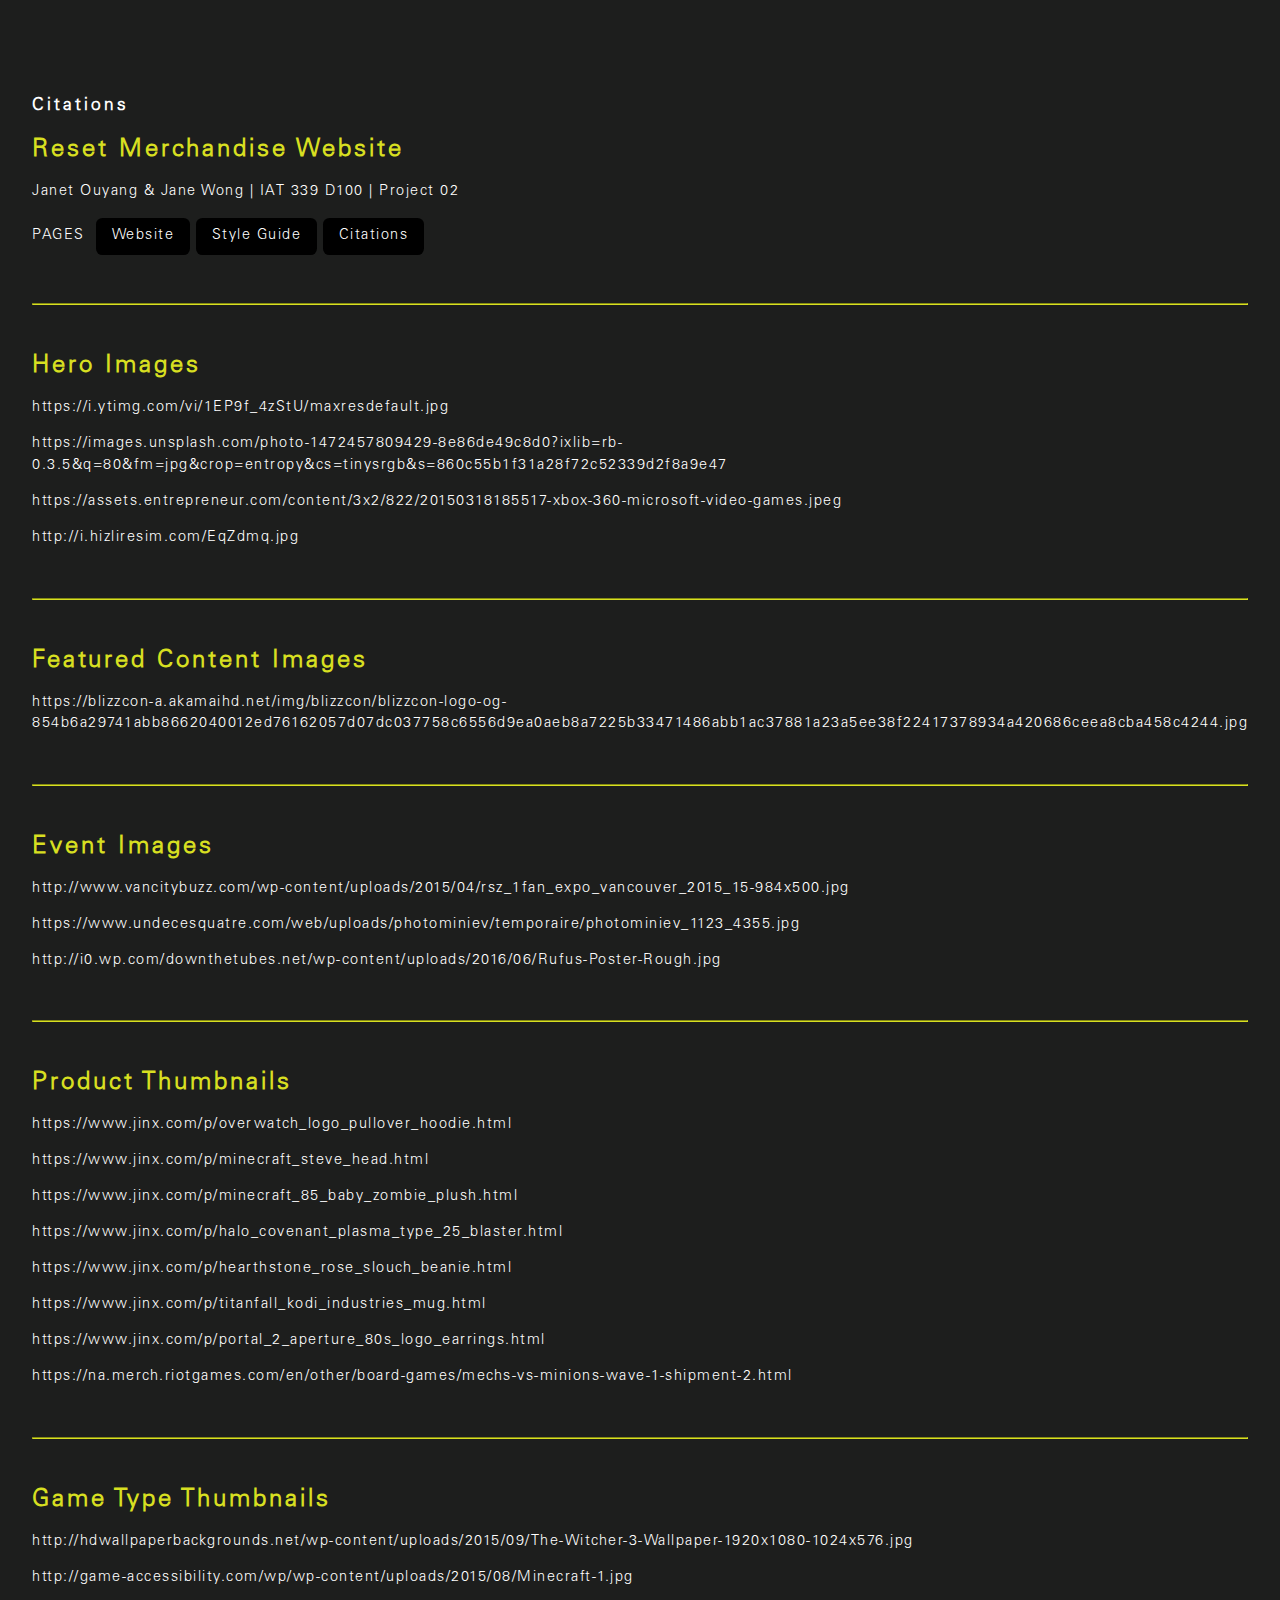
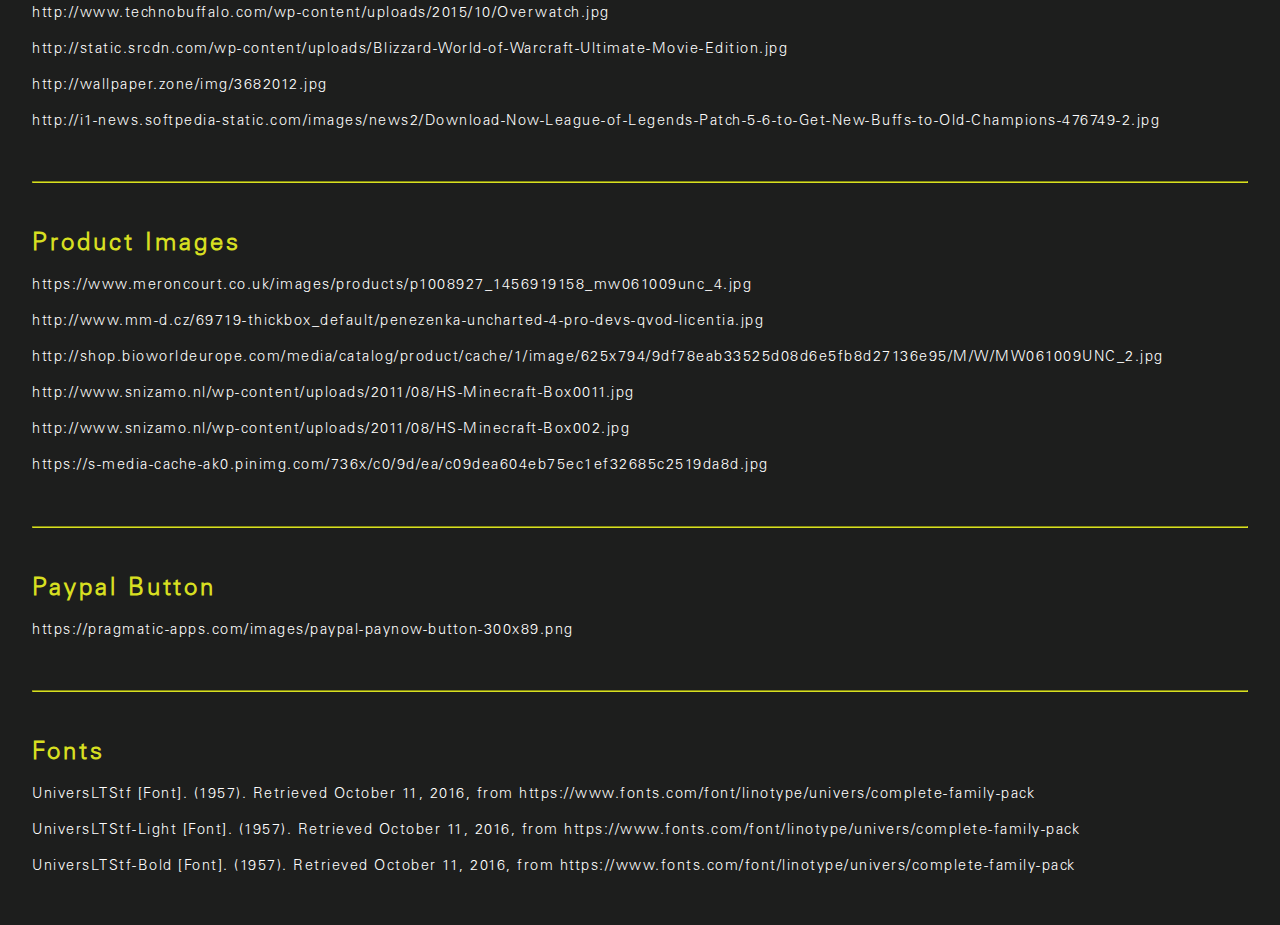
<file: citations.html>
<!DOCTYPE html>
<html>

  <head>

    <meta charset="utf-8">
    <meta name="viewport" content="width=device-width, initial-scale=1.0">
    <title>Style Guide</title>

    <link href="css/styleguide.css" rel="stylesheet">
    <link rel="stylesheet" href="css/index.css"> 
    <link rel="stylesheet" href="css/grid.css">
    <link rel="stylesheet" href="css/responsive.css">
  </head>


  <body>

    <h1>Citations</h1>
    <h2>Reset Merchandise Website</h2>

    <p>Janet Ouyang  &  Jane Wong  |  IAT 339 D100  |  Project 02</p>


  <nav>
      
      <p>
        <strong>PAGES</strong>&nbsp;
        <a href="index.html" class="nav-main-item box-item-nav">Website</a>
        <a href="styleguide.html" class="nav-main-item box-item-nav">Style Guide</a>
        <a href="citations.html" class="nav-main-item box-item-nav">Citations</a>
      </p>

    </nav>


<hr class="line">


<section>


<h2>Hero Images</h2>
<p>https://i.ytimg.com/vi/1EP9f_4zStU/maxresdefault.jpg</p>
<p>https://images.unsplash.com/photo-1472457809429-8e86de49c8d0?ixlib=rb-0.3.5&q=80&fm=jpg&crop=entropy&cs=tinysrgb&s=860c55b1f31a28f72c52339d2f8a9e47</p>
<p>https://assets.entrepreneur.com/content/3x2/822/20150318185517-xbox-360-microsoft-video-games.jpeg</p>
<p>http://i.hizliresim.com/EqZdmq.jpg</p>


<hr class="line">


<h2>Featured Content Images</h2>
<p>https://blizzcon-a.akamaihd.net/img/blizzcon/blizzcon-logo-og-854b6a29741abb8662040012ed76162057d07dc037758c6556d9ea0aeb8a7225b33471486abb1ac37881a23a5ee38f22417378934a420686ceea8cba458c4244.jpg</p>


<hr class="line">


<h2>Event Images</h2>
<p>http://www.vancitybuzz.com/wp-content/uploads/2015/04/rsz_1fan_expo_vancouver_2015_15-984x500.jpg</p>
<p>https://www.undecesquatre.com/web/uploads/photominiev/temporaire/photominiev_1123_4355.jpg</p>
<p>http://i0.wp.com/downthetubes.net/wp-content/uploads/2016/06/Rufus-Poster-Rough.jpg</p>


<hr class="line">


<h2>Product Thumbnails</h2>
<p>https://www.jinx.com/p/overwatch_logo_pullover_hoodie.html</p>
<p>https://www.jinx.com/p/minecraft_steve_head.html</p>
<p>https://www.jinx.com/p/minecraft_85_baby_zombie_plush.html</p>
<p>https://www.jinx.com/p/halo_covenant_plasma_type_25_blaster.html</p>
<p>https://www.jinx.com/p/hearthstone_rose_slouch_beanie.html</p>
<p>https://www.jinx.com/p/titanfall_kodi_industries_mug.html</p>
<p>https://www.jinx.com/p/portal_2_aperture_80s_logo_earrings.html</p>
<p>https://na.merch.riotgames.com/en/other/board-games/mechs-vs-minions-wave-1-shipment-2.html</p>


<hr class="line">


<h2>Game Type Thumbnails</h2>
<p>http://hdwallpaperbackgrounds.net/wp-content/uploads/2015/09/The-Witcher-3-Wallpaper-1920x1080-1024x576.jpg</p>
<p>http://game-accessibility.com/wp/wp-content/uploads/2015/08/Minecraft-1.jpg</p>
<p>http://www.technobuffalo.com/wp-content/uploads/2015/10/Overwatch.jpg</p>
<p>http://static.srcdn.com/wp-content/uploads/Blizzard-World-of-Warcraft-Ultimate-Movie-Edition.jpg</p>
<p>http://wallpaper.zone/img/3682012.jpg</p>
<p>http://i1-news.softpedia-static.com/images/news2/Download-Now-League-of-Legends-Patch-5-6-to-Get-New-Buffs-to-Old-Champions-476749-2.jpg</p>


<hr class="line">


<h2>Product Images</h2>
<p>https://www.meroncourt.co.uk/images/products/p1008927_1456919158_mw061009unc_4.jpg</p>
<p>http://www.mm-d.cz/69719-thickbox_default/penezenka-uncharted-4-pro-devs-qvod-licentia.jpg</p>
<p>http://shop.bioworldeurope.com/media/catalog/product/cache/1/image/625x794/9df78eab33525d08d6e5fb8d27136e95/M/W/MW061009UNC_2.jpg</p>
<p>http://www.snizamo.nl/wp-content/uploads/2011/08/HS-Minecraft-Box0011.jpg</p>
<p>http://www.snizamo.nl/wp-content/uploads/2011/08/HS-Minecraft-Box002.jpg</p>
<p>https://s-media-cache-ak0.pinimg.com/736x/c0/9d/ea/c09dea604eb75ec1ef32685c2519da8d.jpg</p>


<hr class="line">


<h2>Paypal Button</h2>
<p>https://pragmatic-apps.com/images/paypal-paynow-button-300x89.png</p>


<hr class="line">


<h2>Fonts</h2>

    <p>
    	UniversLTStf [Font]. (1957). Retrieved October 11, 2016, from https://www.fonts.com/font/linotype/univers/complete-family-pack 
    </p>

    <p>
        UniversLTStf-Light [Font]. (1957). Retrieved October 11, 2016, from https://www.fonts.com/font/linotype/univers/complete-family-pack 
    </p>

    <p>
        UniversLTStf-Bold [Font]. (1957). Retrieved October 11, 2016, from https://www.fonts.com/font/linotype/univers/complete-family-pack 
    </p>




</section>

    </body>
</file>
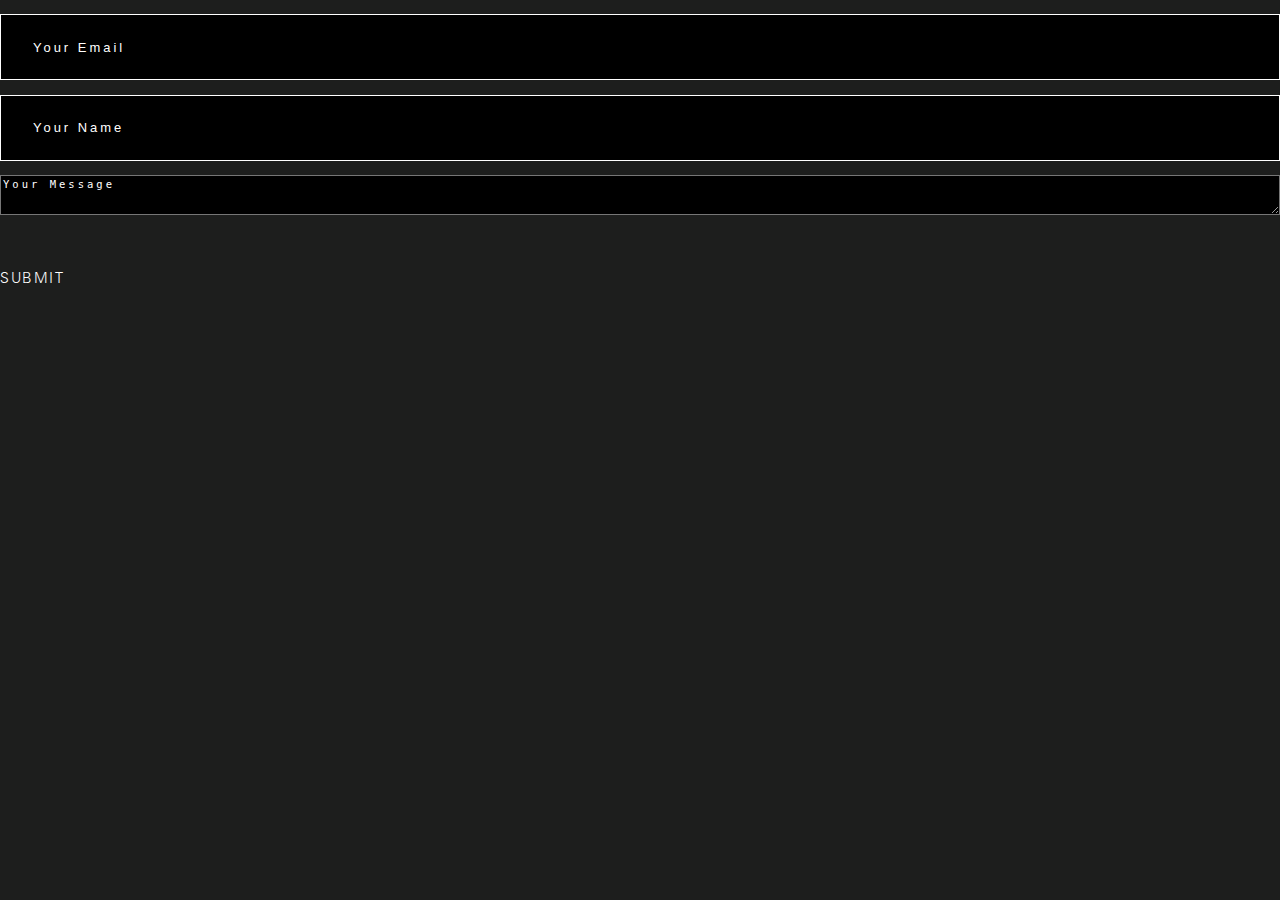
<file: contactform.html>
<!doctype html>
<html lang="en">

<head>

  <meta charset="utf-8">
  <meta name="viewport" content="width=device-width, initial-scale=1.0">
  <title>ABOUT US</title>

  <link rel="stylesheet" href="css/main.css"> 
  <link rel="stylesheet" href="css/about.css"> 
  <link rel="stylesheet" href="css/grid.css">
  <link rel="stylesheet" href="css/responsive.css">

</head>




<body>

<!-- CONTACT FORM -->

  <div class="cf_email">
    <p class="cf_p" id="cf_bb">
      <input class="contact_us" type="text" name="Email" placeholder="Your Email">
    </p>

    <p class="cf_p">
      <input class="contact_us" type="text" name="name" placeholder="Your Name">
    </p>
  </div>
        
  <div class="cf_message">
    <p class="cf_p" id="cf_textarea">
      <textarea class="contact_us" id="contact_message" type="text" name="phone" placeholder="Your Message"></textarea>
    </p>
    <br>
  </div>

  <div class="cf_button">
    <a class="" href=""><p class="cf_p" id="cf_button">SUBMIT</p></a>
  </div>


      </body>
</file>
<file: css/styleguide.css>
/*
  STYLE GUIDE STYLING  
  Default styling for the style guide 
*/



@font-face {
  font-family: universlight;
  src: url('../fonts/UniversLTStd-Light.otf');
}

@font-face {
  font-family: univers;
  src: url('../fonts/UniversLTStd.otf');
}

@font-face {
  font-family: universbold;
  src: url('../fonts/UniversLTStd-Bold.otf');
}

a, a:visited, a:active{
  color:white;
  text-decoration:none;
  -webkit-transition-duration: 0.4s; /* Safari */
  transition-duration: 0.4s;
}

a:hover {
  color:#656B76;
}

p { 
  line-height: 1.5em;
  letter-spacing: 1.5px;
} 

body {
  padding: 2rem;
  font-family: universlight, sans-serif;
  font-size:0.9em;
  font-weight: lighter;
  letter-spacing: 3px;
  color:white;
  background:#1D1E1D;
  margin:0;
  height:100%;
}

h1{
  margin-top:4rem;
/*  font-weight:lighter;*/
  font-weight: bold;
  font-size:1.2em;
}

h2 {
  font-size: 1.5rem;
  margin-bottom: 1rem;
  color: #D7DF21;
}

h3 {
  font-size: 1.2rem;
  margin-bottom: 1.5rem;
  margin-top:2rem;
  color: white;
}

hr {
  margin-left:0;
  margin-top:2rem;
  margin-bottom:2.5rem;
  color:white;
  width:5rem;
}

ul
{
  margin-top:2rem;
  margin-left: 1rem;
  padding:0;
  
}

li {
  line-height: 1.5em;
  letter-spacing: 1.5px;
}

input {
  width:20%;
  height:4rem;
  padding:2rem 2rem;
  color:white;
  letter-spacing: 1.5px;
  font-size:1em;
  background:#0D0D0E;
  border: 1px solid white;
}

hr.line {
  margin-left:0rem;
  margin-top: 3rem;
  margin-bottom: 3rem;
  width: 100%;
  border-color:#D7DF21;
}


.nav-main-item {
  display: inline-block;
  color: white;
  background-color: black;
  border-color: white;
  border-radius: .4rem;
  font-size: .9rem;
  padding: 0.5rem 1rem;
  text-decoration: none;
  transition: background-color 0.5s ease-out;
}

.nav-main-item:active, .nav-main-item:hover, .nav-main-item:focus {
  color: 10,200,150;
  background-color: #D7DF21;
}

::-webkit-input-placeholder {
 color: white;
 letter-spacing:3px;
}

:-moz-placeholder { /* Firefox 18- */
 color: white;  
 letter-spacing:3px;
}

::-moz-placeholder {  /* Firefox 19+ */
 color: white;  
 letter-spacing:3px;
}

:-ms-input-placeholder {  
 color: white;  
 letter-spacing:3px;
}

.forminput{
  margin-bottom:1.5rem;
}

code, samp {
  display: block;
  background-color: rgb(88,88,88);
  padding: 0.8rem;
  margin-top:.7rem;
}



/*--------------------*/





img {
  height: auto; 
  width: auto;
  max-width: 100%;
  display: block;
}





/* 
  INTERACTIVE ELEMENTS -------------------
*/


/* Styling for the navigation button */

.topnavlink{
  padding-left: 0rem;
  font-size:0.8em;
}

.currentpage{
  padding-bottom:0.3rem;
  border-bottom: 2px solid #D7DF21;
}



/* Styling for in-text link */

.capitalize {
  text-transform: uppercase;
}



/* Styling for the submit/reset button */

.submitbutton{
  padding:1.5rem 0rem;
  margin-bottom:2rem;
  border:1px solid white;
  text-transform: uppercase;
  letter-spacing:3px;
  background:none;
  -webkit-transition-duration: 0.4s; /* Safari */
  transition-duration: 0.4s;
  text-align: center;
  width:30%;
  max-width: 270px;
}

.submitbutton:hover {
  color:white;
  background:#A9A9A9;
  border:1px solid white;
}


/* Styling for text input field and a label */

div.contactform{
  float:left;
  width:30%;
  height:300px;
  margin-bottom:3rem;
  color:white;
  letter-spacing: 1.5px;
}

.forminput{
  margin-bottom:1.5rem;
  text-transform: uppercase;
}

div.form {
  margin-bottom: 1rem;
}



/*Styling for item thumbnails*/

div.short {
  height:50px;
}






/* 
  TEXT ELEMENTS -------------------
*/



/* Styling for headers */


.herotext {
  font-size: 1.5rem;
  color: white;
  text-transform: uppercase;
}

.site {
  color: white;
  font-weight:lighter;
  font-size:1.2em;
  text-transform: uppercase;
}


/* Styling for bullet lists */

ul.productinfo{
  padding-left:.8rem;
  margin-bottom:2rem;
}


/* 
  COMBINED ELEMENTS -------------------
*/


/* Styling for main navigation*/


.logo{
  width:100%;
  height:50px;
  padding: 1rem 0;
  float:left;
}

.topnavwrapper{
  width:100%;
  height:50px;
  padding-top:0px;
  text-align:left;
}

.topnavlink{
  display:inline;
  padding-left: 4rem;
  font-size:0.8em;
}

.topiconwrapper {
  display:inline-block;
  
}

.currentpage{
  padding-bottom:0.3rem;
  border-bottom: 2px solid #D7DF21;
}



/* Styling for product listing*/

p.itemdetails{
  margin-top:0;
  margin-bottom:0;
}


h1.walletheading{
  display:block;
  width:70%;
  margin-top:3rem;
  font-family:universbold;
  font-size:2em;
  color:#D7DF21;
}

ul.ulwallet{
  margin-bottom:2rem;
}

.price {
  font-size:1.2em;
  font-weight:bold;
  text-align:left;
}

.filterempty{
  width:100%;
  height:5rem;
  float:left;
  margin-top:3rem;
  color:white;
}

.productlistingmain{
  width:94%;
  height:auto;
  float:left;
  margin-top:5rem;
  color:white;
  margin-bottom: 2rem;
}

.iteminfo{
  float:left;
  width:100%;
  height:auto;
  margin-top:5rem;
  margin-left:2rem;
  margin-right:2rem;
  color:white;
}

.productlisting{
  width:100%;
  height:auto;
  float:left;
  margin-top:1rem;
  color:white;
}

.productimagewallet {
  width:49.5%;
  height:100%;
}

.productimagemain {
  width:100%;
  height:auto;
}

.flexcontainer {
  display:flex;
  min-width:700px;
  flex-direction:row;
  flex-wrap:wrap;
}

.productbackgroundwrapper {
  position:absolute;
  top:100px;
  width:100%;
  height:68rem;
  background:#0D0D0D;
  z-index:-1;
}

.productbackgroundwraptest {
  display:table;
  top:100px;
  padding-top:0;
  margin-left:-10rem;
  padding-left:10rem;
  padding-right:10rem;
  width: calc(100% + 20rem);
  height:100%;
  background:#0D0D0D;
  z-index:-1;
}

.buttons {
  width:100%;
  height:4rem;
  margin-bottom:2rem;
  padding:1.5rem 2rem;
  text-align:center;
  border: 1px solid white;
  -webkit-transition-duration: 0.4s; /* Safari */
  transition-duration: 0.4s;
}

.buttons:hover {
  color:#868A92;
  border:1px solid #868A92;
}

.buttonwrapper {
  margin-top:20%;
}


/* Styling for grid columns*/

.fill {
  background-color: black;
  border: .5px solid white;
}
</file>
<file: css/index.css>
/*index css page*/

.seemore {
	text-align:right;
}

.productlisting{
  width:100%;
  max-height:350px;
  height:auto;
  float:left;
  margin-top:-1rem;
  margin-bottom:3rem;
  color:white;
}

.productimage {
  width:100%;
  height:100%;
}

.heroheight {
  height:5rem;
}

.index_cover {
  position: relative;
  background-image: url("../images/merchhero.jpg");
  -webkit-background-size: cover;
  -moz-background-size: cover;
  -o-background-size: cover;
  background-size: cover;
  width: 100%;
  height:1em;
  margin: 0px;
  top: 100px;
  text-align: center;

  padding-top: 8em;
  padding-bottom:28em;
}

.white{
  color:white !important;
  font-weight: bold;
}

.herotext{
  font-size: 1.5rem;
}

/*-----ADVERTISEMENTS--------*/

.adwrapper {
  margin-left:-11rem;
  margin-right:5rem;
}

.adwrapper2 {
  margin-left:-5rem;
  margin-right:-11rem;
}

.advertisement {
  width:100%;
  height:430px;
}

.advertisement:hover{
  opacity:0.8;
}



/*---------BESTSELLERS---------*/


#best_steve {
  position: relative;
  background-image: url("../images/stevehead.jpg");
  -webkit-background-size: cover;
  -moz-background-size: cover;
  -o-background-size: cover;
  background-size: cover;
  width: 100%;
  height: 220px;
}


#best_wallet {
  position: relative;
  background-image: url("../images/wallet_zoom.jpg");
  -webkit-background-size: cover;
  -moz-background-size: cover;
  -o-background-size: cover;
  background-size: cover;
  width: 100%;
  height: 220px;
}

#best_overwatch {
  position: relative;
  background-image: url("../images/overwatchsweater.jpg");
  -webkit-background-size: cover;
  -moz-background-size: cover;
  -o-background-size: cover;
  background-size: cover;
  width: 100%;
  height: 220px;
}


/*---------BESTSELLERS---------*/



/*---------SHOP BY GAME---------*/


#game_league {
  position: relative;
  background-image: url("../images/leaguetype.jpg");
  -webkit-background-size: cover;
  -moz-background-size: cover;
  -o-background-size: cover;
  background-size: cover;
  width: 100%;
  height: 220px;
}


#game_witcher {
  position: relative;
  background-image: url("../images/thewitcher.jpg");
  -webkit-background-size: cover;
  -moz-background-size: cover;
  -o-background-size: cover;
  background-size: cover;
  width: 100%;
  height: 220px;
}

#game_minecraft {
  position: relative;
  background-image: url("../images/minecraft.jpg");
  -webkit-background-size: cover;
  -moz-background-size: cover;
  -o-background-size: cover;
  background-size: cover;
  width: 100%;
  height: 220px;
}

#game_overwatch {
  position: relative;
  background-image: url("../images/overwatch.jpg");
  -webkit-background-size: cover;
  -moz-background-size: cover;
  -o-background-size: cover;
  background-size: cover;
  width: 100%;
  height: 220px;
}

#game_portal2 {
  position: relative;
  background-image: url("../images/portal2.jpg");
  -webkit-background-size: cover;
  -moz-background-size: cover;
  -o-background-size: cover;
  background-size: cover;
  width: 100%;
  height: 220px;
}


#game_wow {
  position: relative;
  background-image: url("../images/wow.jpg");
  -webkit-background-size: cover;
  -moz-background-size: cover;
  -o-background-size: cover;
  background-size: cover;
  width: 100%;
  height: 220px;
}


/*---------SHOP BY GAME---------*/



.event_container{
  background-color: rgba(254, 254, 254, 0.0);
  height: 100%;
  width: 100%;
}

.event_container:hover{
  background-color: rgba(254, 254, 254, 0.15);
}

.text {
  position: absolute;
  color: white;
  font-size: 13px;
  text-transform: uppercase;
  left: 0px;
  right: 0px;
  bottom: 0px;
  padding: 15px;
  margin: 0px;
  background-color:rgba(0, 0, 0, 0.5);
  z-index: 5;
}
</file>
<file: css/grid.css>
/* grids.css */


*, *:after, *:before {
	-webkit-box-sizing: border-box;
	-moz-box-sizing: border-box;
	box-sizing: border-box;
}


[class*='col-'] {
	float: left;
	padding:1rem 1rem;
}

/*
[class*='col-']:first-of-type {
  padding-right: 0;
}

[class*='col-']:last-of-type {
  padding-right: 0;
  }*/



  .col-1of9 {
  	width: 11.11%;
  }

  .col-2of9 {
  	width: 22.22%;
  }

  .col-3of9 {
  	width: 33.33%;
  }

  .col-4of9 {
  	width: 44.44%;
  }

  .col-5of9 {
  	width: 55.55%;
  }

  .col-6of9 {
  	width: 66.66%;
  }

  .col-7of9 {
  	width: 77.77%;
  }

  .col-8of9 {
  	width: 88.88%;
  }

  .col-9of9 {
  	width: 100%;
  }

  .game.col-5of9{
  	width:66.66%;
  }

  .payment.col-9of9{
  	margin-top:1rem;
  }


  




/* old media queries ignore for now
@media (max-width:1550px){

	[class*='col-'] {
		float: left;
		padding:1rem 0.7rem;
	}
	#header {
		padding-left:2rem;
		padding-right:2rem;
	}

	#merchandise {
		padding-left:2rem;
		padding-right:2rem;
	}

	.productlisting{
  max-width
}

@media (max-width:1450px){

	[class*='col-'] {
		float: left;
		padding:1rem 0.5rem;
	}
	#header {
		padding-left:1rem;
		padding-right:1rem;
	}

	#merchandise {
		padding-left:1rem;
		padding-right:1rem;
	}
}

@media (max-width:1400px){

	[class*='col-'] {
		float: left;
		padding:1rem 1rem;
	}
	#header {
		padding-left:10rem;
		padding-right:10rem;
	}

	#merchandise {
		padding-left:10rem;
		padding-right:10rem;
	}

	.col-3of9 {
	width: 50%;
}
}*/









/*Media query for the home page*/
/*
@media (max-width:768px){

	.home .col-2of10 {
		width: 50%;
		border: 2px solid white;
	}

	.home .sidespace3, .home .sidespace4{
		display:none;
	}

	.home .col-8of10 {
		width:100%;
		padding-bottom:10px;
		margin-top:20px;
	}

	.home .col-4of10 {
		width:100%;
		padding-bottom:10px;
		margin-top:10px;
	}

	.home .games {
		border: 2px solid white;
	}
}



@media (max-width:768px){

	.cart .col-2of10 {
		width: 50%;
		margin-top:30px;
		border:2px solid white;
	}

	.cart .col-4of10 {
		width:100%;
	}

	.cart .sidespace3, .cart .sidespace4{
		display:none;
	}

	.cart .subtotal2 {
		display:none;
	}

	.cart .subtotal {
		margin-top:60px;

	}
}




@media (max-width:768px){

	[class*='col-'] {
	float: left;
	padding:0;
	text-align: center;
}
	.col-1of10{
		width:25%;
	}
	.col-2of10 {
		width: 100%;
	}

	.col-3of10 {
		width: 100%;
	}

	.logo {
		height:150px;
		padding:0;
	}

	.topnavlink{
		float:left;
		width:100%;
		padding:15px 15px;
	}

	.sidespace {
		display:none;
	}

	.gamesidenav {
		margin-top:20px;
	}

	.itemmodule {
		margin-top:20px;
	}

	.footer {
		margin-top:30px;
		height:150px;
	}


}*/
</file>
<file: css/responsive.css>
/*header and footer media queries - same across all pages*/

@media (max-width:1550px){

 .footermaintext{
  padding:0 1.5rem;
}

.advertisement {
  height:400px;
}

}

@media (max-width:1450px){
  #header {
    padding-left:5rem;
    padding-right:5rem;
  }

  #content {
    padding-left:5rem;
    padding-right:5rem;
  }

  .adwrapper {
    margin-left:-6rem;
  }

  .adwrapper2 {
    margin-right:-6rem;
  }

  .advertisement {
    height:380px;
  }

}

@media (max-width:1255px){

 .footermainwrapper{
  padding-left:0;
  padding-right:0;
  font-size:0.9em;
}

#header {
  padding-left:2rem;
  padding-right:2rem;
}

#content {
  padding-left:2rem;
  padding-right:2rem;
}

.adwrapper {
  margin-left:-4rem;
}

.adwrapper2 {
  margin-right:-4rem;
}

.advertisement {
  height:330px;
}

}

@media (max-width:1080px){

  .col-1of9{
    width:100%;
  }

  .col-8of9{
    width:100%;
  }

  #header {
    padding-left:1rem;
    padding-right:1rem;
  }

  .topnavwrapper{
    padding-top:40px;
    text-align:center;
  }

  .logo{
    text-align:center;
  }

  .topnavlink{
    padding: 0 1rem;
  }

  .heroempty {
    height:15em;
  }

  .footerarea{
    height:37rem;
  }

  .footermainwrapper{
    font-size:1em;
    height:12rem;
  }

  .footerlinkresize {
    display:block;
  }

  .contact_cover, .events_cover, .merch_cover, .index_cover {
    top:250px;
  }

  .advertisement {
    height:300px;
  }

}

@media (max-width:768px){

  .heroempty {
    height:16em;
  }


  #header {
    padding-left:0rem;
    padding-right:0rem;
  }

  .adwrapper {
    margin-left:-1rem;
    margin-right:0;
  }

  .adwrapper2 {
    margin-right:-1rem;
    margin-left:0;
  }

  .adcol.col-4of9, .adcol.col-5of9 {
    width:50%;
  }

  .topnavlink{
    font-size:1em;
    padding: 0rem 0.8rem;
  }

  .topiconwrapper {
    margin-top:40px;
    display:block;
  }

  .advertisement {
    height:200px;
  }

}

@media (max-width:414px){
  .merch_cover, .contact_cover, .index_cover, .events_cover{
    padding-bottom:19em;
  }

  .buttonsevent {
    display:none;
  }

  .adwrapper {
    margin-left:-1rem;
    margin-right:-1rem;
  }

  .adwrapper2 {
    margin-right:-1rem;
    margin-left:-1rem;
  }

  .adcol.col-4of9, .adcol.col-5of9 {
    width:100%;
  }
}

/*body content media queries*/

@media (max-width:1550px){

  .productbackgroundwrapper {
    height:62rem;
  }

  .cart.productbackgroundwrapper {
    height:99rem;
  }

  /*payment page*/

  .payment.col-9of9{
    margin-top:6rem;
  }

}

@media (max-width:1255px){

  .col-2of9{
    width:100%;
  }

  .removeempty2{
    display:none;
  }

  .nextpage{
    height:0rem;
    margin-top:-5rem;
  }

  /*wallet page*/

  h1.walletheading{
    width:90%;
    font-size:1.5em;
  }

  .iteminfo{
    max-height:460px;
    margin-top:2rem;
  }

  .reviews{
    padding:2rem 2rem;
  }

  .productbackgroundwrapper {
    height:60rem;
  }

  /*cart page*/

  .cartcol.col-3of9, .cartcol.col-2of9 {
    width:25%;
  }

  .cartcol.col-3of9.hidden {
    width:25%;
  }

  .codecol.col-2of9 {
    width:25%;
  }

  .subtotalmodule {
  }

}

@media (max-width:1080px){

  .col-3of9 {
    width:50%;
  }

  .col-6of9{
    width:50%;
  }

  #content {
    padding-left:3rem;
    padding-right:3rem;
  }

  .removeempty{
    display:none;
  }

  .game.col-5of9{
    width:51%;
  }

  .seemorecol3.col-3of9{
    width:49%;
  }

  /*wallet page*/

  .mainwalletimage.col-6of9 {
    width:100%;
  }

  .walletinfo.col-3of9 {
    width:100%;
  }

  .buttonscol.col-3of9 {
    width:100%;
  }

  .productlisting {
    margin-bottom:2rem;
  }

  .seemore, .reviewsheading {
    margin-top:4rem;
  }

  /*login page*/

  .logincol.col-3of9 {
    margin-top:5rem;
    width:100%;
  }

  .loginreview.reviewform {
    margin-top:2rem;
  }

  .login {
    text-align:center;
  }

  .loginbg.productbackgroundwrapper {
    top:210px;
    height:60rem;
  }

  .mainwalletimage.col-6of9 {
    margin-top:3rem;
  }

  .productbackgroundwrapper {
    top:210px;
    height:124rem;
  }

  /*cart page*/

  .colwrapper.col-9of9 {
    margin-top:4rem;
  }

}

@media (max-width:768px){

  #content {
    padding-left:0rem;
    padding-right:0rem;
  }

  /*index page*/

  .index_cover {
    top:250px;
  }

  /*merch page*/

  .merch_cover {
    top:250px;
  }

  .heroheight {
    height:13rem;
  }

  /*eventpage*/

  .buttonsevent {
    width:30%;
  }

  /*wallet page*/

  .productlistingmain{
    margin-top:5rem;
  }

  .mainwalletimage.col-6of9 {
    margin-top:5rem;
  }

  .productbackgroundwrapper {
    top:250px;
    height:111rem;
  }

  .loginbg.productbackgroundwrapper {
    top:250px;
    height:70rem;
  }

  /*about page*/

  .aboutcol.col-3of9 {
    width:100%;
  }

  .contactform {
    margin-bottom:-3.5rem;
  }

  .sendcommentscol.col-6of9 {
    display:none;
  }

  .herocontent {
    font-size:1em;
    width:90%;
  }

  .herotext {
    margin-top:0;
  }

  /*cart page*/

  .colwrapper.col-9of9 {
    margin-top:10rem;
  }


  .cartheading {
    margin-top:0rem;
  }

  .cartcol.col-3of9, .cartcol.col-2of9 {
    width:33.3%;
  }

  .cartcol.col-2of9.hidden, .cartcol.col-3of9.hidden {
    display:none;
  }

  .codecol.col-2of9 {
    float:right;
    width:50%;
  }

  .coupon, .codebutton {
    float:left;
    width:100%;
  }



  /*login, about, and myaccount page*/

  h1.h1login{
    margin-top:4rem;
  }

  .reviewform.loginreview {
    margin-top:2rem;
  }

  /*payment page*/

  .paypal{
    width:30%;
  }

  .payment.col-9of9{
    margin-top:3rem;
  }

  .paybg.productbackgroundwrapper {
    height:70rem;
  }

}

@media (max-width:414px){

  .col-3of9{
    width:100%;
  }

  .filter{
    margin-bottom:-3rem;
  }

  .herocontent {
    font-size:0.9em;
    width:90%;
  }

  /*wallet page*/

  .iteminfo{
    max-height:510px;
    margin-top:0rem;
    margin-left:0rem;
    margin-right:0rem;
  }

  .flexcontainer {
    min-width:290px;
  }

  .productimagewallet {
    width:48.5%;
  }

  .productbackgroundwrapper {
    top:250px;
    height:82rem;
  }

  .loginbg.productbackgroundwrapper {
    top:250px;
    height:75rem;
  }

  .seemore, .reviewsheading {
    margin-top:5rem;
  }

  /*cart page*/

  .cartcol.col-3of9, .cartcol.col-2of9 {
    width:100%;
  }

  .cartcol.col-2of9.hidden, .cartcol.col-3of9.hidden {
    display:none;
  }

  .cartcol.col-2of9.sub, .cartcol.col-3of9.sub {
    display:none;
  }

  .first.cart.separator {
    display:none;
  }

  .cartproductlisting {
    margin-top:1rem;
    margin-bottom:0rem;
    min-width:100%;
  }

  .cartcol.col-2of9 {
    width:100%;
  }

  .cartmodules {
    margin-top:0rem;
  }

  .quantity {
    width:50%;
    margin-bottom:2rem;
  }

  .codebutton {
    padding-top:1rem;
  }

  .codecol.col-2of9.pay {
    width:100%;
  }

  .subtotalmodule.sub {
    text-align:center;
  }

  /*payment page*/

  .paypal{
    width:50%;
  }

  input.shipping2 {
    width:36%;
  }

  input.shipping3 {
    width:40%;
    font-size:0.8em;
  }

  ::-webkit-input-placeholder {
   color: white;
   letter-spacing:1px;
 }

}
</file>
<file: css/main.css>
*, *:after, *:before {
  -webkit-box-sizing: border-box;
  -moz-box-sizing: border-box;
  box-sizing: border-box;
}

/*main css styling that is common across all pages. Contains elements that are used throughout multiple pages.
Don't put any elements that only belong on a single page here! */

@font-face {
  font-family: universlight;
  src: url('../fonts/UniversLTStd-Light.otf');
}

@font-face {
  font-family: univers;
  src: url('../fonts/UniversLTStd.otf');
}

@font-face {
  font-family: universbold;
  src: url('../fonts/UniversLTStd-Bold.otf');
}

a, a:visited, a:active{
  color:white;
  text-decoration:none;
  -webkit-transition-duration: 0.4s; /* Safari */
  transition-duration: 0.4s;
}

a:hover {
  color:#656B76;
}

p { 
  line-height: 1.5em;
  letter-spacing: 1.5px;
} 

body {
  font-family: universlight, sans-serif;
  font-size:0.9em;
  font-weight: lighter;
  letter-spacing: 3px;
  color:white;
  background:#1D1E1D;
  margin:0;
  height:100%;
}

h1{
  margin-top:4rem;
  font-weight:lighter;
  font-size:1.2em;
}

hr {
  margin-left:0;
  margin-top:2rem;
  margin-bottom:2.5rem;
  color:white;
  width:5rem;
}

hr.heroline {
  display:block;
  margin-left:0rem;
  margin-top: 0rem;
  margin-bottom: 1.7rem;
  width: 10%;
  border-color:#D7DF21;
  transform: translate(448%, 0%);
}

ul
{
  margin-top:2rem;
  margin-left: 1rem;
  padding:0;
  
}

li {
  line-height: 1.5em;
  letter-spacing: 1.5px;
}

input {
  width:100%;
  height:4rem;
  padding:2rem 2rem;
  color:white;
  letter-spacing: 1.5px;
  font-size:1em;
  background:#0D0D0E;
  border: 1px solid white;
}

::-webkit-input-placeholder {
 color: white;
 letter-spacing:3px;
}

:-moz-placeholder { /* Firefox 18- */
 color: white;  
 letter-spacing:3px;
}

::-moz-placeholder {  /* Firefox 19+ */
 color: white;  
 letter-spacing:3px;
}

:-ms-input-placeholder {  
 color: white;  
 letter-spacing:3px;
}

.forminput{
  margin-bottom:1.5rem;
}

.submitbutton{
  padding:1.5rem 0rem;
  margin-bottom:2rem;
  border:1px solid white;
  text-transform: uppercase;
  letter-spacing:3px;
  background:none;
  -webkit-transition-duration: 0.4s; /* Safari */
  transition-duration: 0.4s;
  text-align: center;
}

.submitbutton:hover {
  color:white;
  background:#A9A9A9;
  border:1px solid white;
}

.herocontent {
  display:block;
  margin:auto;
  width: 50%;
}

.herotext{
  font-size: 1.5rem;
}

.nextline {
  display:block;
}


/*sections*/

#header {
  padding-left:10rem;
  padding-right:10rem;
}

#content {
  padding-left:10rem;
  padding-right:10rem;
}

#footer {
}


/*header classes*/

.logo{
  width:100%;
  height:50px;
  padding: 1rem 0;
  float:left;
}

.topnavwrapper{
  width:100%;
  height:50px;
  padding-top:30px;
  text-align:right;
}

.topnavlink{
  padding-left: 4rem;
  font-size:0.8em;
}

.topiconwrapper {
  display:inline;
}

.currentpage{
  padding-bottom:0.3rem;
  border-bottom: 2px solid #D7DF21;
}

.heroimage{
  width:100%;
  height:100%;
}

.hero {
  position:absolute;
  top:100px;
  width:100%;
  height:32.35rem;
}

.heroempty{
  width:100%;
  height:5rem;
}





/*footer classes*/

.footerarea{
  margin:-5rem -1.1rem;
  width:auto;
  margin-right:-1rem;
  height:31rem;
  font-size:1.2em;
  margin-top:2rem;
  background:#000;
  color:white;
}

.footermainwrapper{
  width:90%;
  height:7rem;
  margin-top:2rem;
  margin-left:5%;
  padding:2.8rem;
  font-size:1em;
  border-top: 1px solid white;
  border-bottom: 1px solid white;
  color:white;
  text-align:center;
}

.footermaintext{
  padding:0 3rem;
}

.footericons {
  width:100%;
  height:7rem;
  padding:2rem;
  text-align:center;
}

.icons {
  padding:0 5px;
}

.footercopyright {
  width:100%;
  height:4rem;
  text-align:center;
}

.footerprojectinfo {
  width:100%;
  height:3rem;
  padding-top:1rem;
  font-size:0.9em;
  color:#AAA;
  text-align:center;
}
</file>
<file: css/about.css>
/*about css page*/


.filterempty{
  width:100%;
  height:5rem;
  margin-top:3rem;
  color:white;
}

p.contactus {
  margin-top:0rem;
}

/*.contact-cover{
  position: relative;
  background-image: url("../images/hero-about.jpg");
  -webkit-background-size: cover;
  -moz-background-size: cover;
  -o-background-size: cover;
  background-size: cover;
  width: 100%;
  height:400px;
  margin: 0px;

  padding-top: 8em;
  padding-bottom:18em;


}*/

.contact_cover {
  position: relative;
  background-image: url("../images/hero_about_overlay.jpg");
  -webkit-background-size: cover;
  -moz-background-size: cover;
  -o-background-size: cover;
  background-size: cover;
  width: 100%;
  height:1em;
  margin: 0px;
  top: 100px;
  text-align: center;

  padding-top: 8em;
  padding-bottom:28em;
}

.white{
  color:white !important;
  font-weight: bold;
}

.contact_us{
  width: 100%;
  background-color: black;
  height: 40px;
  color: white;
  font-size: .9em;
}

.message_form{
  width: 100%;
  background-color: black;
  height: 157px;
  color: white;
  font-size: 1em;
  padding: 2rem;
  padding-bottom: 50px;
  border: 1px solid white;
  letter-spacing: 1.5px;
}

/*.cf_button{
    display: inline-block;
    height: 65px;
    text-align: center;
    padding-top: 26px;
    color: white;
    text-transform: uppercase;
    width: 100%;
    border: 1px solid white;
    font-size: .9em;
    background-color: #1D1E1D;
    border-color: white;
    text-decoration: none;
    -webkit-transition: background-color 0.3s ease-out;
    transition: background-color 0.3s ease-out;
  } 
/*
.cf_button:active, .cf_button:hover, .cf_button:focus {
    color: black;
    background-color: white;
}*/

.contactform{
  float:left;
  width:100%;
  height:300px;
  margin-bottom:3rem;
  color:white;
  letter-spacing: 1.5px;
}

hr.hrheading {
  margin-left:0rem;
  border-color:#D7DF21;
}

textarea#comments {
  width:100%;
  height:9.8rem;
  padding:2rem 2rem;
  margin-bottom:1.2rem;
  font-family: universlight, sans-serif;
  font-size:1em;
  color:white;
  letter-spacing: 1.5px;
  background:#0D0D0E;
  border: 1px solid white;
}
</file>
